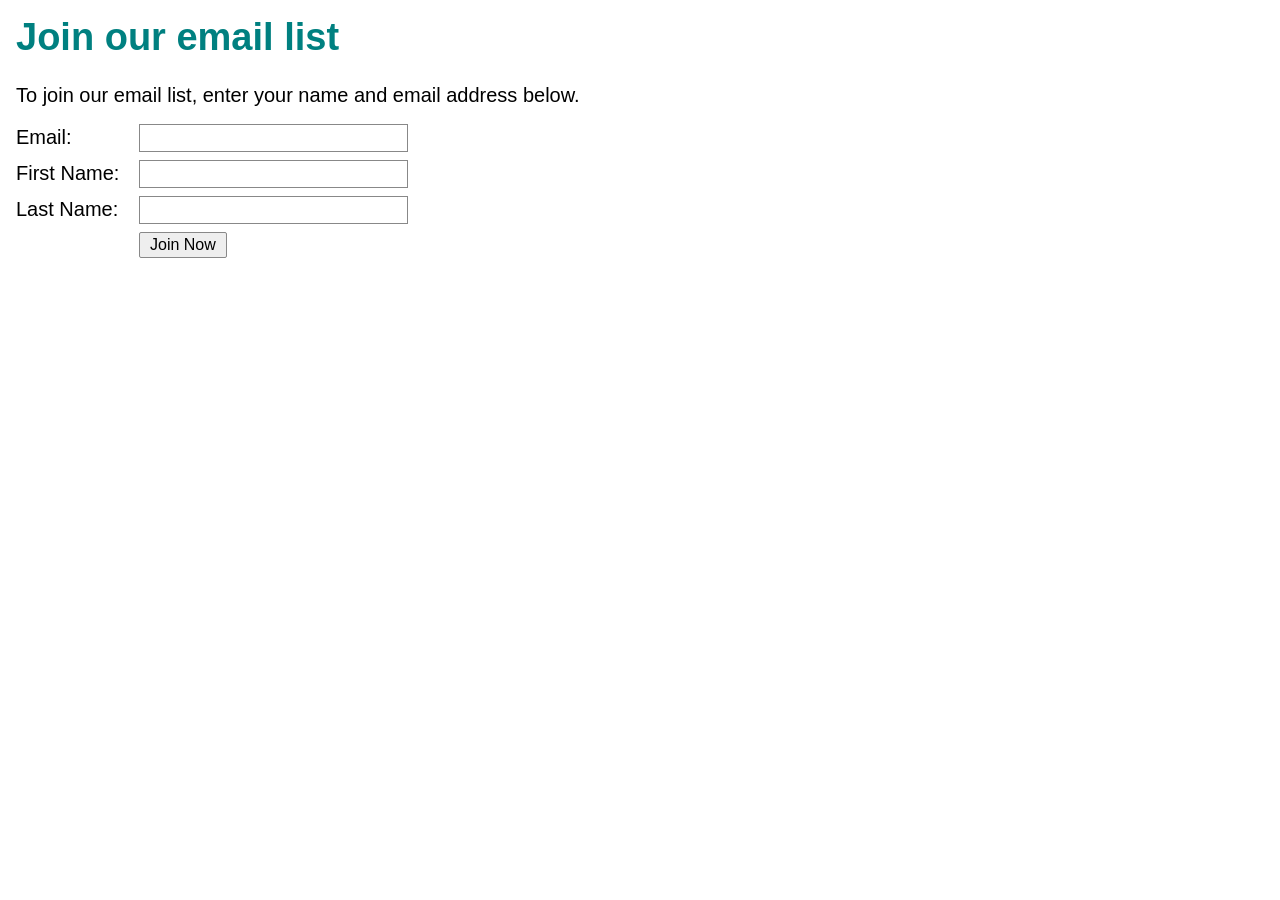
<file: src/main/webapp/index.html>
<!DOCTYPE html>
<html lang="en">
<head>
    <meta charset="UTF-8">
    <meta name="viewport" content="width=device-width, initial-scale=1">
    <title>Join Our Email List</title>
    <link rel="stylesheet" href="css/style.css">
</head>
<body>
    <main class="email-list-page">
        <h1>Join our email list</h1>
        <p>To join our email list, enter your name and email address below.</p>

        <p id="success-message" class="message" hidden>
            Thanks for joining our email list.
        </p>

        <form method="post" action="join">
            <div class="form-row">
                <label for="email">Email:</label>
                <input id="email" name="email" type="email" required>
            </div>

            <div class="form-row">
                <label for="firstName">First Name:</label>
                <input id="firstName" name="firstName" type="text" required>
            </div>

            <div class="form-row">
                <label for="lastName">Last Name:</label>
                <input id="lastName" name="lastName" type="text" required>
            </div>

            <button type="submit">Join Now</button>
        </form>
    </main>

    <script>
        const joined = new URLSearchParams(window.location.search).get("joined");
        document.getElementById("success-message").hidden = joined !== "true";
    </script>
</body>
</html>
</file>
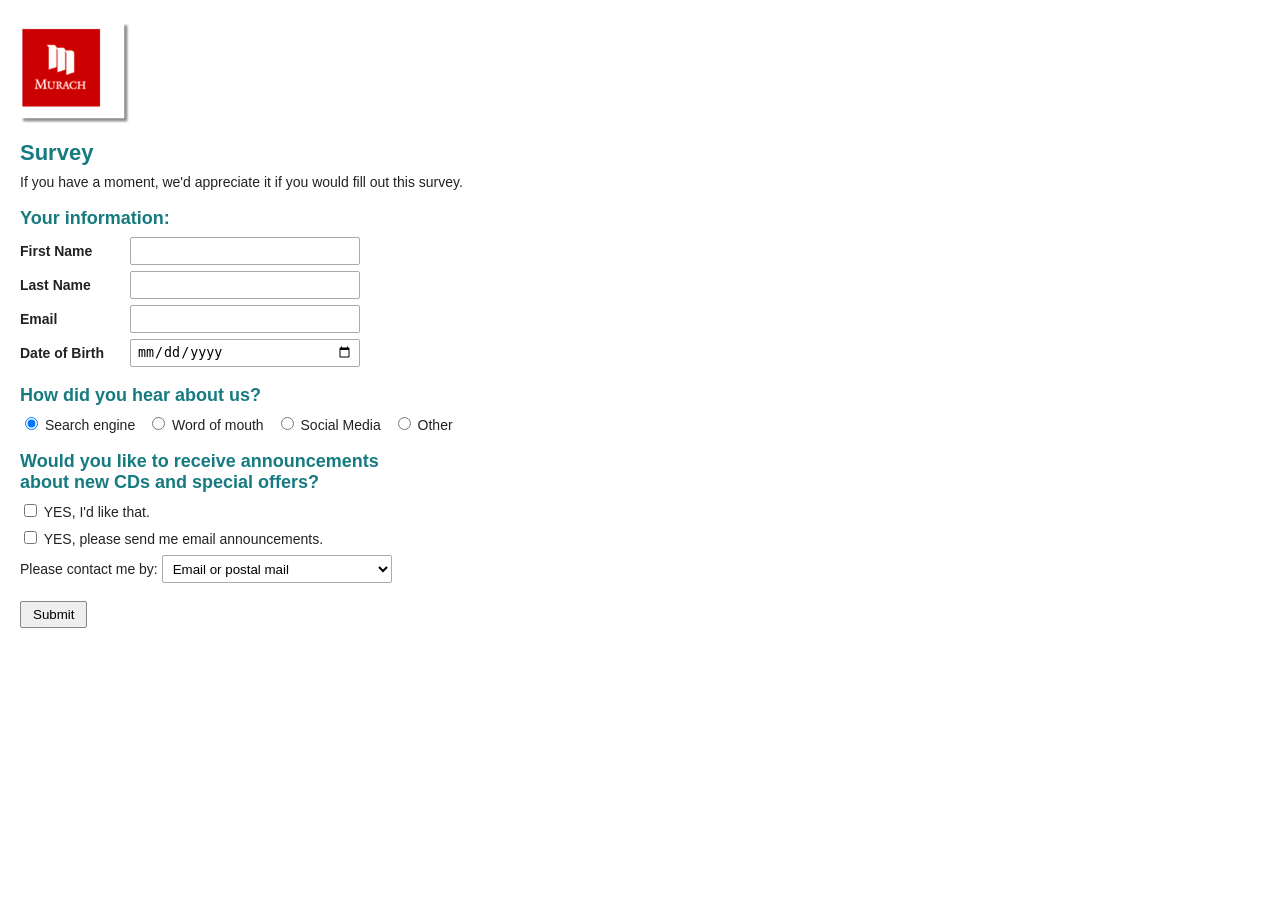
<file: lab-01-survey/src/main/webapp/index.html>
<!DOCTYPE html>
<html lang="en">
<head>
    <meta charset="UTF-8">
    <meta name="viewport" content="width=device-width, initial-scale=1">
    <title>Murach Survey</title>
    <link rel="stylesheet" href="css/style.css">
</head>
<body>
    <main class="survey-page">
        <img class="logo" src="murach-logo.png" alt="Murach logo">

        <h1>Survey</h1>
        <p>If you have a moment, we'd appreciate it if you would fill out this survey.</p>

        <p id="success-message" class="message" hidden>
            Thank you. Your response has been submitted.
        </p>

        <form method="post" action="hello">
            <section>
                <h2>Your information:</h2>

                <div class="form-row">
                    <label for="firstName">First Name</label>
                    <input id="firstName" name="firstName" type="text" required>
                </div>

                <div class="form-row">
                    <label for="lastName">Last Name</label>
                    <input id="lastName" name="lastName" type="text" required>
                </div>

                <div class="form-row">
                    <label for="email">Email</label>
                    <input id="email" name="email" type="email" required>
                </div>

                <div class="form-row">
                    <label for="birthDate">Date of Birth</label>
                    <input id="birthDate" name="birthDate" type="date">
                </div>
            </section>

            <section>
                <h2>How did you hear about us?</h2>
                <div class="inline-options">
                    <label><input type="radio" name="source" value="Search engine" checked> Search engine</label>
                    <label><input type="radio" name="source" value="Word of mouth"> Word of mouth</label>
                    <label><input type="radio" name="source" value="Social Media"> Social Media</label>
                    <label><input type="radio" name="source" value="Other"> Other</label>
                </div>
            </section>

            <section>
                <h2>Would you like to receive announcements<br>about new CDs and special offers?</h2>
                <label class="check-option">
                    <input type="checkbox" name="offers" value="yes"> YES, I'd like that.
                </label>
                <label class="check-option">
                    <input type="checkbox" name="emailOffers" value="yes"> YES, please send me email announcements.
                </label>
            </section>

            <p>
                <label for="contact">Please contact me by:</label>
                <select id="contact" name="contact">
                    <option>Email or postal mail</option>
                    <option>Email</option>
                    <option>Postal mail</option>
                </select>
            </p>

            <button type="submit">Submit</button>
        </form>
    </main>

    <script>
        const submitted = new URLSearchParams(window.location.search).get("submitted");
        document.getElementById("success-message").hidden = submitted !== "true";
    </script>
</body>
</html>
</file>
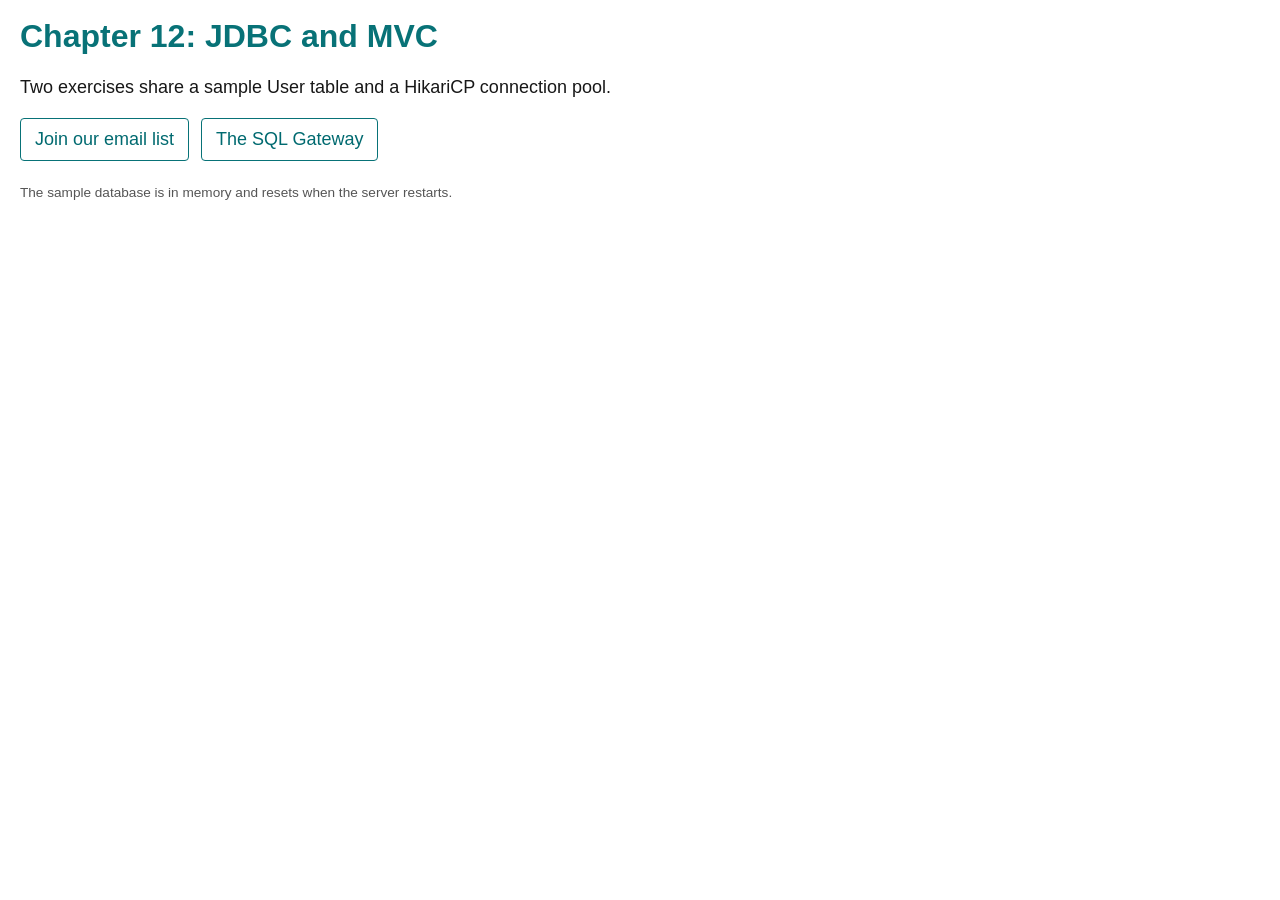
<file: lab-05-jdbc/src/main/webapp/index.html>
<!doctype html>
<html lang="en">
<head>
    <meta charset="UTF-8">
    <meta name="viewport" content="width=device-width, initial-scale=1">
    <title>JDBC and MVC exercises</title>
    <link rel="stylesheet" href="css/style.css">
</head>
<body>
<main class="page">
    <h1>Chapter 12: JDBC and MVC</h1>
    <p>Two exercises share a sample User table and a HikariCP connection pool.</p>
    <nav class="exercise-links" aria-label="Exercises">
        <a href="emailList">Join our email list</a>
        <a href="sqlGateway">The SQL Gateway</a>
    </nav>
    <p class="note">The sample database is in memory and resets when the server restarts.</p>
</main>
</body>
</html>
</file>
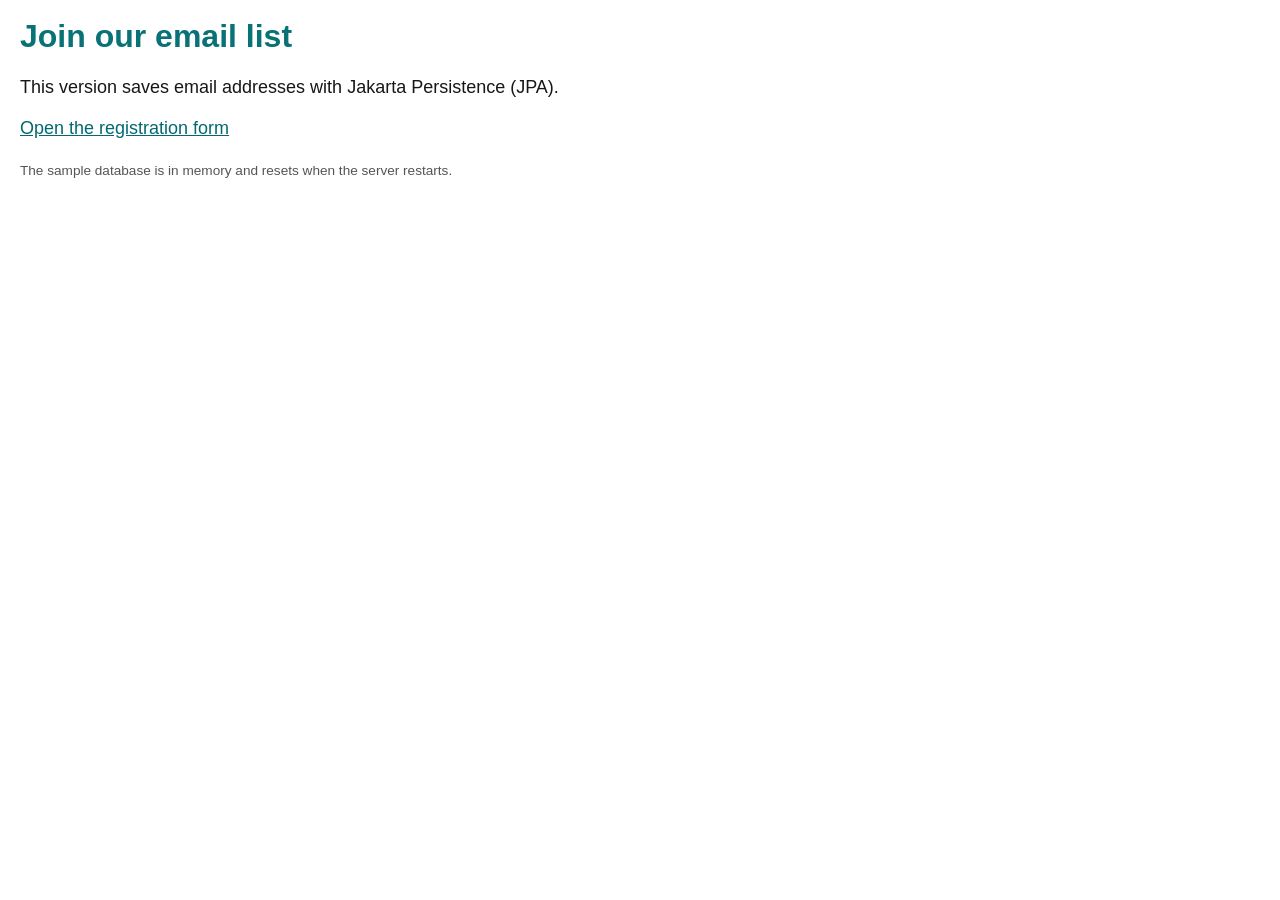
<file: lab-06-jpa/src/main/webapp/index.html>
<!doctype html>
<html lang="en">
<head>
    <meta charset="UTF-8">
    <meta name="viewport" content="width=device-width, initial-scale=1">
    <title>Join Our Email List — JPA</title>
    <link rel="stylesheet" href="css/style.css">
</head>
<body>
<main class="page">
    <h1>Join our email list</h1>
    <p>This version saves email addresses with Jakarta Persistence (JPA).</p>
    <p><a href="emailList">Open the registration form</a></p>
    <p class="note">The sample database is in memory and resets when the server restarts.</p>
</main>
</body>
</html>
</file>
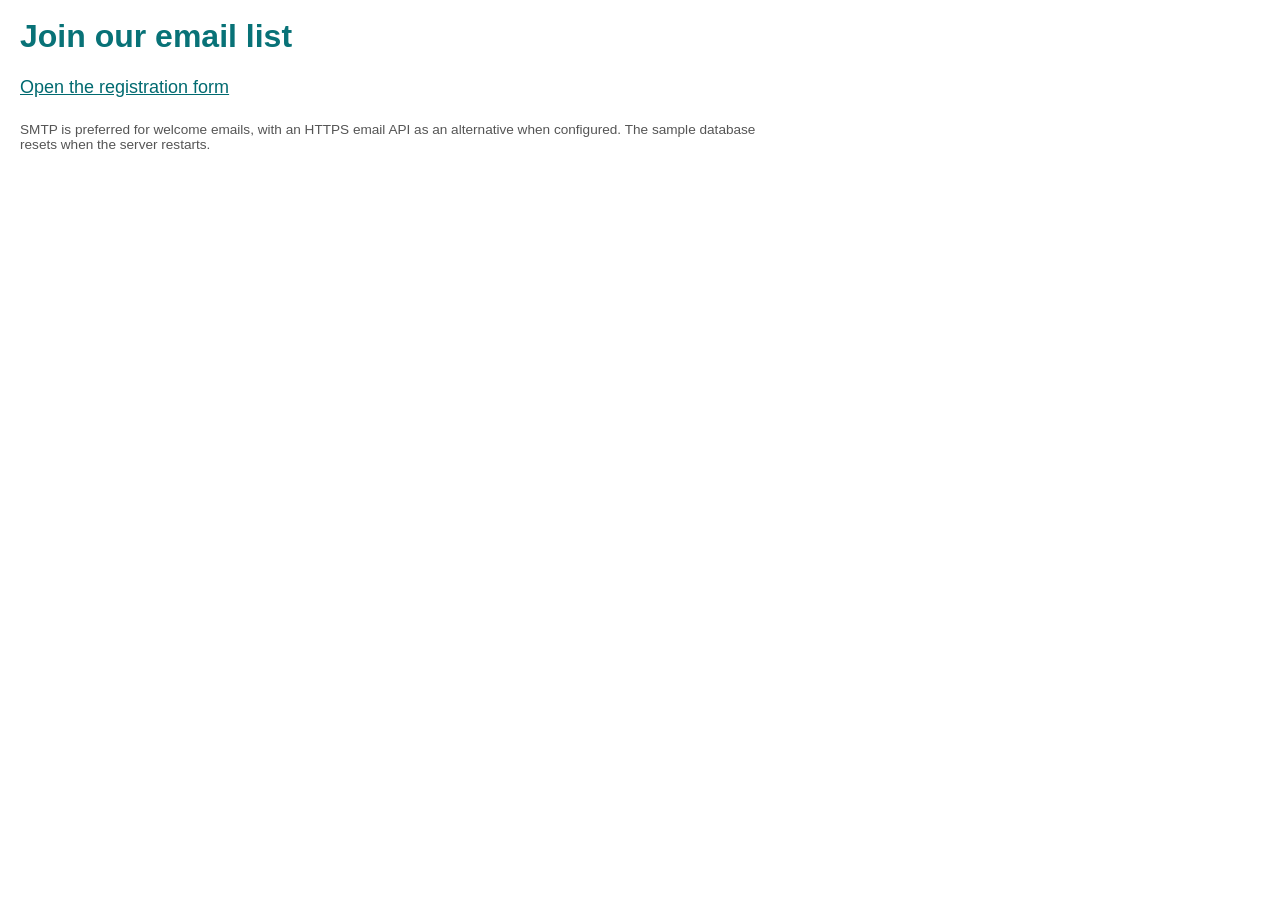
<file: lab-07-mail/src/main/webapp/index.html>
<!doctype html>
<html lang="en">
<head>
    <meta charset="UTF-8">
    <meta name="viewport" content="width=device-width, initial-scale=1">
    <title>Email List with Welcome Email</title>
    <link rel="stylesheet" href="css/style.css">
</head>
<body>
<main class="page">
    <h1>Join our email list</h1>
    <p><a href="emailList">Open the registration form</a></p>
    <p class="note">SMTP is preferred for welcome emails, with an HTTPS email API as an alternative when configured. The sample database resets when the server restarts.</p>
</main>
</body>
</html>
</file>
<file: src/main/webapp/css/style.css>
:root {
    color: #000;
    font-family: Arial, Helvetica, sans-serif;
    font-size: 20px;
}

* {
    box-sizing: border-box;
}

body {
    margin: 0;
    background: #fff;
}

.email-list-page {
    width: min(620px, 100%);
    padding: 15px 16px 36px;
}

h1 {
    margin: 0 0 23px;
    color: teal;
    font-size: 38px;
    line-height: 1.2;
}

p {
    margin: 0 0 17px;
}

.form-row {
    display: flex;
    align-items: center;
    margin-bottom: 8px;
}

.form-row label {
    width: 123px;
}

.form-row input {
    width: 269px;
    height: 28px;
    padding: 2px 5px;
    border: 1px solid #888;
    font: inherit;
    font-size: 16px;
}

button {
    margin-left: 123px;
    padding: 3px 10px;
    border: 1px solid #888;
    border-radius: 2px;
    background: #eee;
    color: #000;
    font: inherit;
    font-size: 16px;
    cursor: pointer;
}

button:hover {
    background: #ddd;
}

.message {
    width: 392px;
    padding: 8px 10px;
    border-left: 4px solid teal;
    background: #e7f5f5;
}

@media (max-width: 480px) {
    :root {
        font-size: 17px;
    }

    h1 {
        font-size: 32px;
    }

    .form-row {
        display: block;
    }

    .form-row label {
        display: block;
        width: auto;
        margin-bottom: 3px;
    }

    .form-row input,
    .message {
        width: 100%;
    }

    button {
        margin-left: 0;
    }
}
</file>
<file: lab-01-survey/src/main/webapp/css/style.css>
:root {
    color: #222;
    font-family: Arial, Helvetica, sans-serif;
    font-size: 14px;
}

* {
    box-sizing: border-box;
}

body {
    margin: 0;
    background: #fff;
}

.survey-page {
    width: min(620px, 100%);
    padding: 18px 20px 30px;
}

.logo {
    display: block;
    width: 110px;
    height: 110px;
    margin-bottom: 12px;
    object-fit: contain;
}

h1,
h2 {
    color: #167b80;
}

h1 {
    margin: 0 0 8px;
    font-size: 22px;
}

h2 {
    margin: 18px 0 8px;
    font-size: 18px;
}

p {
    margin: 6px 0 12px;
}

.form-row {
    display: flex;
    align-items: center;
    gap: 10px;
    margin: 6px 0;
}

.form-row label {
    width: 100px;
    font-weight: 700;
}

input[type="text"],
input[type="email"],
input[type="date"],
select {
    width: 230px;
    min-height: 28px;
    padding: 3px 6px;
    border: 1px solid #aaa;
    border-radius: 2px;
    background: #fff;
}

.inline-options {
    display: flex;
    flex-wrap: wrap;
    gap: 8px 12px;
}

.check-option {
    display: block;
    margin: 8px 0;
}

button {
    margin-top: 6px;
    padding: 5px 12px;
    border: 1px solid #888;
    border-radius: 2px;
    background: #eee;
    cursor: pointer;
}

button:hover {
    background: #ddd;
}

.message {
    padding: 9px 10px;
    border-left: 4px solid #298e58;
    background: #e8f5e9;
}

@media (max-width: 520px) {
    .form-row {
        display: block;
    }

    .form-row label {
        display: block;
        width: auto;
        margin-bottom: 3px;
    }

    input[type="text"],
    input[type="email"],
    input[type="date"],
    select {
        width: 100%;
    }
}
</file>
<file: lab-05-jdbc/src/main/webapp/css/style.css>
:root { font-family: Arial, Helvetica, sans-serif; color: #171717; background: #fff; }
* { box-sizing: border-box; }
body { margin: 0; font-size: 18px; }
.page { max-width: 1050px; margin: 0; padding: 18px 20px 48px; }
h1 { color: #087277; font-size: 2rem; margin: 0 0 22px; }
h2 { font-size: 1.2rem; margin: 24px 0 14px; }
p { margin: 0 0 20px; }
a { color: #006a70; }
.back { font-size: .82rem; margin-bottom: 18px; }
.exercise-links { display: flex; flex-wrap: wrap; gap: 12px; }
.exercise-links a { display: inline-block; padding: 10px 14px; border: 1px solid #087277; border-radius: 4px; text-decoration: none; }
.exercise-links a:hover { background: #edf7f7; }
.note { color: #555; font-size: .85rem; margin-top: 24px; }
.error { color: #a12121; font-style: italic; max-width: 510px; }
.form-row { display: flex; align-items: center; gap: 12px; margin-bottom: 8px; }
.form-row label { width: 112px; flex: 0 0 112px; }
.form-row input { width: 270px; max-width: calc(100vw - 180px); height: 28px; font: inherit; font-size: 16px; padding: 2px 5px; }
.form-actions { margin-left: 124px; }
button { font: inherit; font-size: 16px; padding: 3px 10px; cursor: pointer; }
.gateway { max-width: 1100px; }
.block-label { display: block; font-weight: 700; margin-bottom: 12px; }
textarea { display: block; width: min(100%, 750px); min-height: 180px; padding: 8px; margin-bottom: 10px; font: 16px Consolas, monospace; }
table { border-collapse: collapse; width: min(100%, 920px); font-size: 16px; }
th, td { border: 1px solid #333; padding: 8px; text-align: left; overflow-wrap: anywhere; }
@media (max-width: 500px) {
    .form-row { display: block; }
    .form-row label { display: block; width: auto; margin-bottom: 3px; }
    .form-row input { max-width: 100%; }
    .form-actions { margin-left: 0; }
}
</file>
<file: lab-06-jpa/src/main/webapp/css/style.css>
:root { font-family: Arial, Helvetica, sans-serif; color: #171717; background: #fff; }
* { box-sizing: border-box; }
body { margin: 0; font-size: 18px; }
.page { max-width: 800px; margin: 0; padding: 18px 20px 48px; }
h1 { color: #087277; font-size: 2rem; margin: 0 0 22px; }
p { margin: 0 0 20px; }
a { color: #006a70; }
.back { font-size: .82rem; margin-bottom: 18px; }
.note { color: #555; font-size: .85rem; margin-top: 24px; }
.error { color: #a12121; font-style: italic; max-width: 510px; }
.form-row { display: flex; align-items: center; gap: 12px; margin-bottom: 8px; }
.form-row label { width: 112px; flex: 0 0 112px; }
.form-row input { width: 270px; max-width: calc(100vw - 180px); height: 28px; font: inherit; font-size: 16px; padding: 2px 5px; }
.form-actions { margin-left: 124px; }
button { font: inherit; font-size: 16px; padding: 3px 10px; cursor: pointer; }
@media (max-width: 500px) {
    .form-row { display: block; }
    .form-row label { display: block; width: auto; margin-bottom: 3px; }
    .form-row input { max-width: 100%; }
    .form-actions { margin-left: 0; }
}
</file>
<file: lab-07-mail/src/main/webapp/css/style.css>
:root { font-family: Arial, Helvetica, sans-serif; color: #171717; background: #fff; }
* { box-sizing: border-box; }
body { margin: 0; font-size: 18px; }
.page { max-width: 800px; margin: 0; padding: 18px 20px 48px; }
h1 { color: #087277; font-size: 2rem; margin: 0 0 22px; }
p { margin: 0 0 20px; }
a { color: #006a70; }
.back { font-size: .82rem; margin-bottom: 18px; }
.note { color: #555; font-size: .85rem; margin-top: 24px; }
.error { color: #a12121; font-style: italic; max-width: 510px; }
dl { margin: 0 0 24px; }
dt { font-weight: bold; margin-top: 10px; }
dd { margin: 3px 0 0; overflow-wrap: anywhere; }
.form-row { display: flex; align-items: center; gap: 12px; margin-bottom: 8px; }
.form-row label { width: 112px; flex: 0 0 112px; }
.form-row input { width: 270px; max-width: calc(100vw - 180px); height: 28px; font: inherit; font-size: 16px; padding: 2px 5px; }
.form-actions { margin-left: 124px; }
button { font: inherit; font-size: 16px; padding: 3px 10px; cursor: pointer; }
@media (max-width: 500px) {
    .form-row { display: block; }
    .form-row label { display: block; width: auto; margin-bottom: 3px; }
    .form-row input { max-width: 100%; }
    .form-actions { margin-left: 0; }
}
</file>
